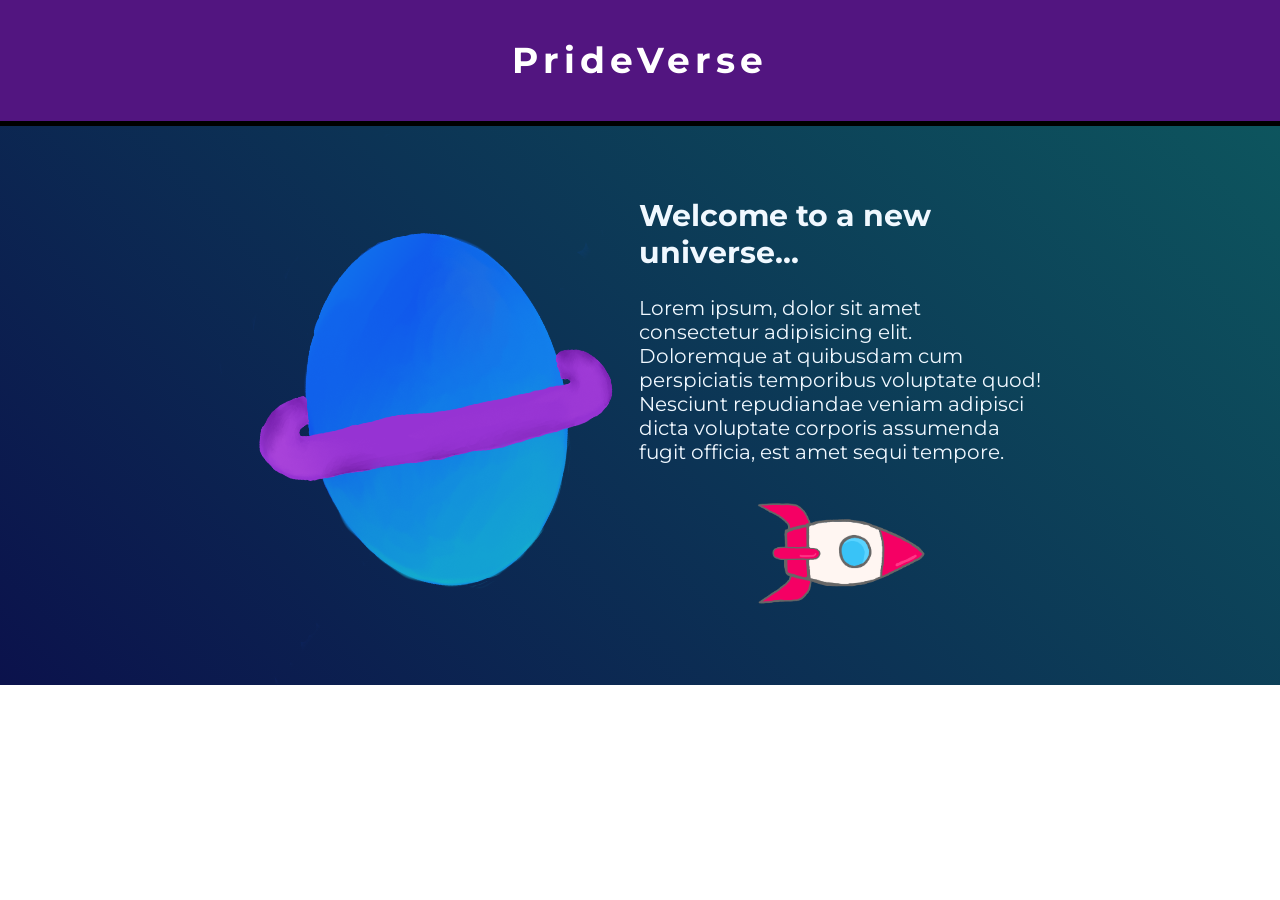
<file: index.html>
<!DOCTYPE html>
<html lang="en">
<head>
    <meta charset="UTF-8">
    <meta name="viewport" content="width=device-width, initial-scale=1.0">
    <title>Welcome to PrideVerse</title>
    <link rel="stylesheet" href="style.css" type="text/css"/>
    <link rel="icon" href="Photos/prideverseFavicon.png">
</head>
<body>
    <h1 id="header">PrideVerse</h1>

    <div class="container" id="content">
        <img src="Photos/Prideverse Logo.png" width="400" id="logo">
        <div class="block" id="introText">
            <h2>Welcome to a new universe...</h2>
            <p>Lorem ipsum, dolor sit amet consectetur adipisicing elit. Doloremque at quibusdam cum perspiciatis 
               temporibus voluptate quod! Nesciunt repudiandae veniam adipisci dicta voluptate corporis assumenda 
               fugit officia, est amet sequi tempore.
            </p>
            <center><img src="Photos/rocketDrawing.png" width="200"></center>
        </div>
    </div>
</body>
</html>
</file>
<file: style.css>
@import url('https://fonts.googleapis.com/css2?family=Montserrat:wght@300&display=swap');

body {
    margin: 0;
}

.container {
    display: flex;
    /* flex-wrap: wrap; */
}

.block {
    display: block;
}

#header {
    color: white;
    /* background: linear-gradient(rgb(82, 21, 128), black); */
    background-color: rgb(82, 21, 128);
    font-family: 'Montserrat', sans-serif;
    font-size: 36px;
    text-align: center;
    letter-spacing: 5px;
    padding: 3% 1%;
    margin: 0;
    border-bottom: 5px solid black;
    box-shadow: 0px 5px 20px black;
}

#content {
    background: linear-gradient(45deg, rgb(11, 18, 76), rgb(13, 85, 94));
    padding: 5px 18%;
}

#logo {
    transform: rotate(-10deg);
}

#introText {
    font-family: 'Montserrat', sans-serif;
    font-size: 20px;
    color: aliceblue;
    margin: 5% 1%;
}
</file>
